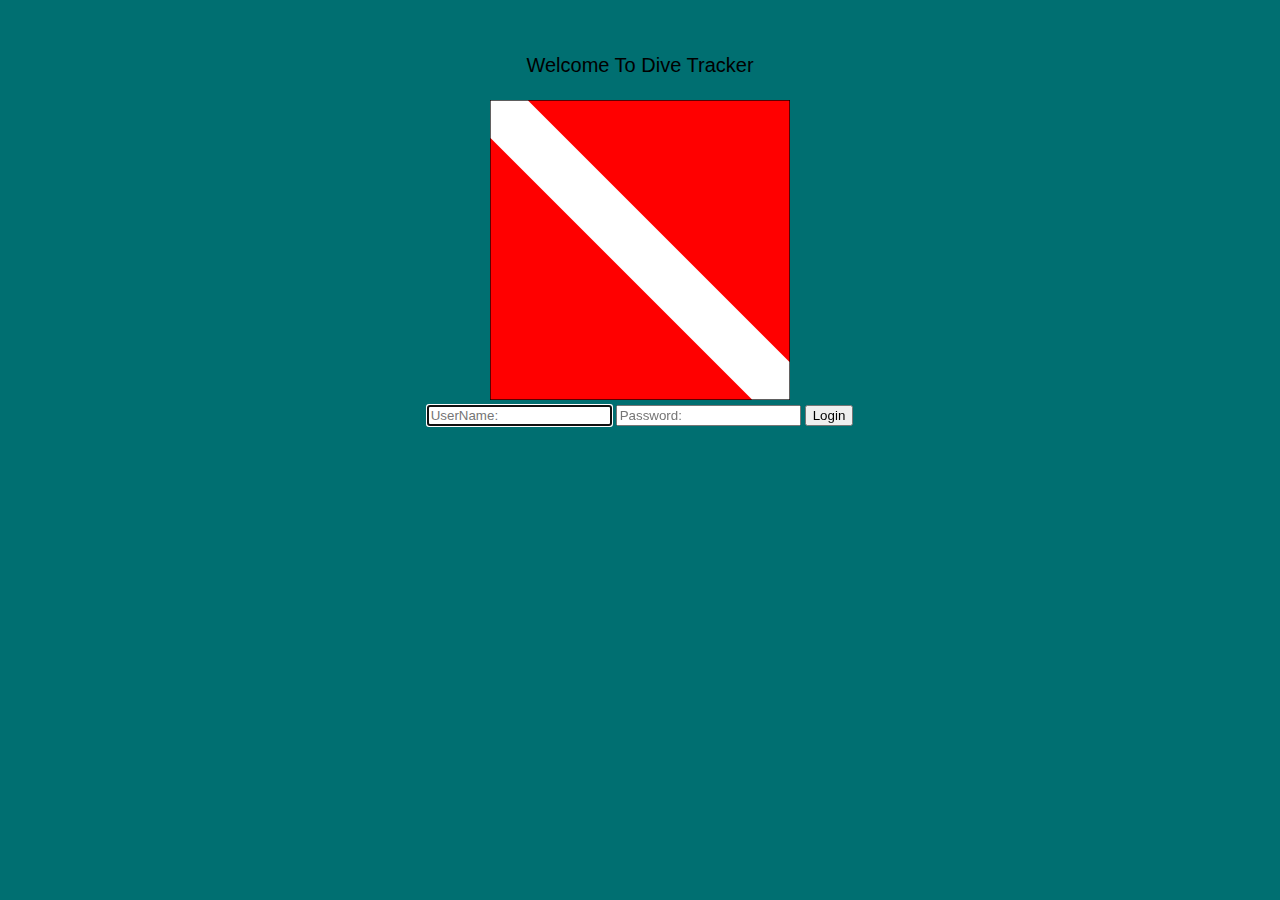
<file: src/templates/index.html>
<!DOCTYPE html>
<html lang="en">
<head>
    <meta charset="UTF-8">
    <title>Scuba Tacker</title>
    <link rel="stylesheet" type="text/css" href="style.css">
</head>
<body bgcolor=#006F71>

<header>
    <br>
    <br>

    <center>Welcome To Dive Tracker<br><br>
    <img src="Scuba.png" alt="Scuba Flag"></center>
</header>
<center>
    <form action="/login" method="post">
        <input type="text" name="username" placeholder="UserName:" autofocus>
        <input type="password" name="password" placeholder="Password:">
        <button type="submit">
            Login
        </button>
    </form>
</center>

</body>
</html>
</file>
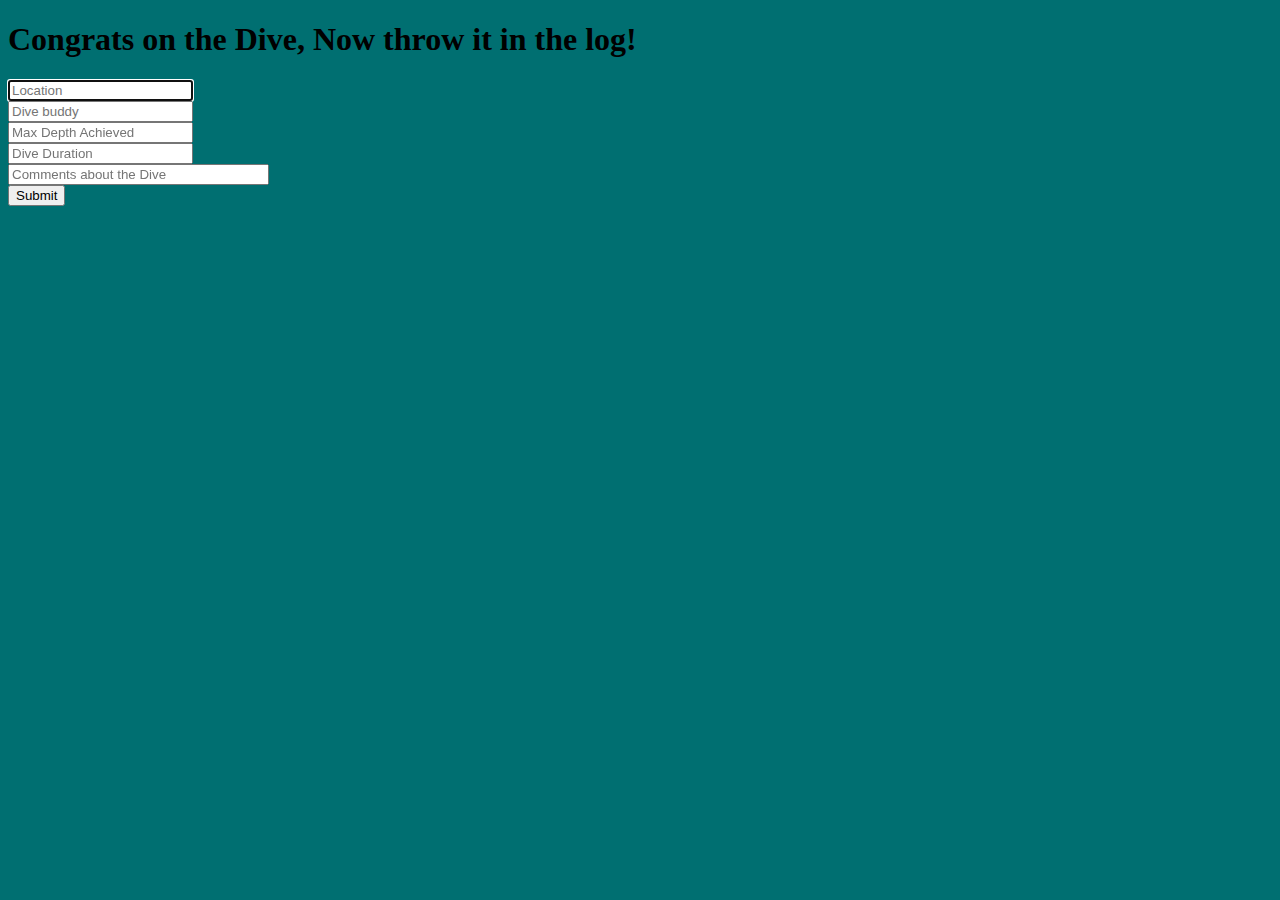
<file: src/templates/addEntry.html>
<!DOCTYPE html>
<html lang="en">
<head>
    <meta charset="UTF-8">
    <title>New Entry</title>
</head>
<body bgcolor=#006F71>
<h1> Congrats on the Dive, Now throw it in the log!</h1>

<form action="/addentry" method="post">
    <input type="text" name="location" placeholder="Location" value="" autofocus/><br>
    <input type="text" name="buddy" placeholder="Dive buddy" value=""/><br>
    <input type="number" name="maxdepth" placeholder="Max Depth Achieved"value=""/><br>
    <input type="number" name="duration" placeholder="Dive Duration" value=""/><br>
    <input type="text" name="comments" placeholder="Comments about the Dive" value="" maxlength="400" style='width:20%;height=60px'/><br>
    <input type="hidden" name="id" />
    <button type="submit">Submit</button>
</form>



</body>
</html>
</file>
<file: src/templates/style.css>
body{

}
section {
    font-family:"Comic Sans MS", cursive, sans-serif;     /* Comic Sans is being used as a joke, I realize it's neither professional looking or easy to read. */
    width: 80%;
    height: 180px;
    background: #A27752;
    margin: auto;
    padding: 20px;


}
div#one {
    font-family:"Comic Sans MS", cursive, sans-serif;
    width: 20%;
    height: 180px;
    background: teal;
    float: left;
    padding-left: 10px;
    padding-top:10px;
    min-width:150px;
}
div#two {
    font-family:"Comic Sans MS", cursive, sans-serif;
    margin-left: 20%;
    height: 180px;
    background: #37B3B4;
    padding-left: 10px;
    padding-top:10px;
    min-width:200px;
}
.button {
    text-align: center;
    display: inline-block;

}
div#container{
    text-align: center;
}


#button1{
    width  = 60px;
    display: inline-block;
}
#button2{
    width = 60 px;
    display: inline-block;
}

ul{
    list-style: none;
}
header{
    font-family:"Comic Sans MS", cursive, sans-serif;
    height:75px
    padding-left: 10px;
    font-size:20px;
}
</file>
